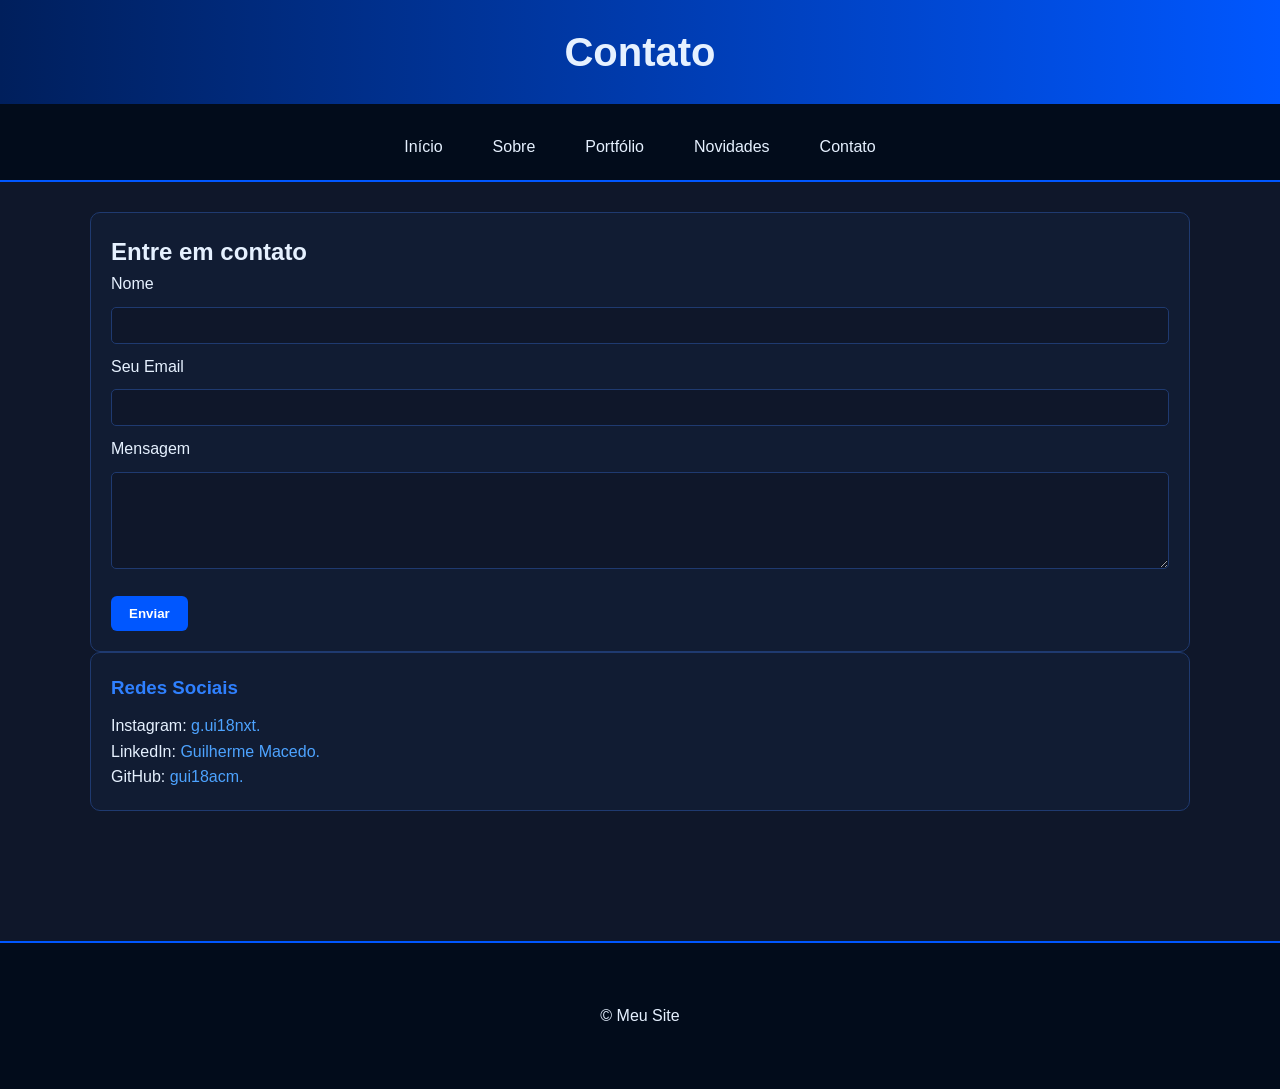
<file: contato.html>
<!DOCTYPE html>
<html lang="pt-BR">

<head>
<meta charset="UTF-8">
<meta name="viewport" content="width=device-width, initial-scale=1.0">
<title>Contato</title>
<link rel="stylesheet" href="style.css">
</head>

<body>

<header>
<h1>Contato</h1>
</header>

<nav class="menu">

<input type="checkbox" id="menu-toggle">
<label for="menu-toggle" class="menu-icon">≡</label>

<div class="menu-links">
<a href="index.html">Início</a>
<a href="sobre.html">Sobre</a>
<a href="portfolio.html">Portfólio</a>
<a href="novidades.html">Novidades</a>
<a href="contato.html">Contato</a>
</div>

</nav>

<div class="container">

<div class="card">

<h2>Entre em contato</h2>

<form action="https://formspree.io/f/xjgpylpk" method="POST">

<label>Nome</label>
<input type="text" name="nome" required>

<label>Seu Email</label>
<input type="email" name="email" required>

<label>Mensagem</label>
<textarea name="message" rows="5" required></textarea>

<button type="submit">Enviar</button>

</form>

</div>

<div class="card">

<h3>Redes Sociais</h3>

<p>
Instagram: <a href="https://www.instagram.com/g.ui18nxt?igsh=MXF3cmV0YmFwaXR4bw==" target="_blank"> g.ui18nxt.</a> <br>
LinkedIn: <a href="https://www.linkedin.com/in/guilherme-acmacedo" target="_blank"> Guilherme Macedo.</a><br>
GitHub: <a href="https://github.com/gui18acm" target="_blank"> gui18acm.</a>
</p>

</div>

</div>

<footer>
<p>© Meu Site</p>
</footer>

</body>
</html>
</file>
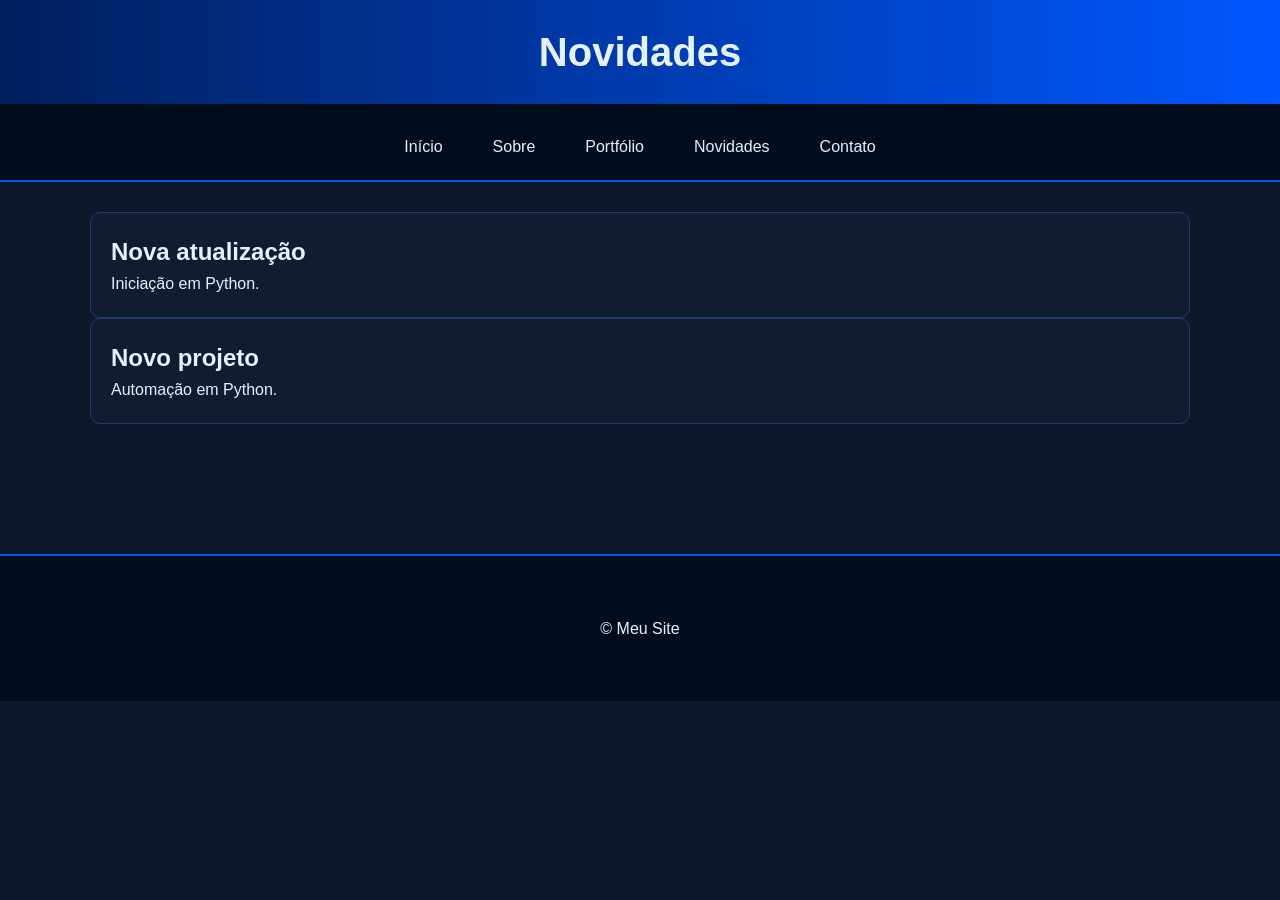
<file: novidades.html>
<!DOCTYPE html>
<html lang="pt-BR">

<head>
<meta charset="UTF-8">
<meta name="viewport" content="width=device-width, initial-scale=1.0">
<title>Novidades</title>
<link rel="stylesheet" href="style.css">
</head>

<body>

<header>
<h1>Novidades</h1>
</header>

<nav class="menu">

<input type="checkbox" id="menu-toggle">
<label for="menu-toggle" class="menu-icon">≡</label>

<div class="menu-links">
<a href="index.html">Início</a>
<a href="sobre.html">Sobre</a>
<a href="portfolio.html">Portfólio</a>
<a href="novidades.html">Novidades</a>
<a href="contato.html">Contato</a>
</div>

</nav>

<div class="container">

<div class="card">
<h2>Nova atualização</h2>
<p>Iniciação em Python.</p>
</div>

<div class="card">
<h2>Novo projeto</h2>
<p>Automação em Python.</p>
</div>

</div>

<footer>
<p>© Meu Site</p>
</footer>

</body>
</html>
</file>
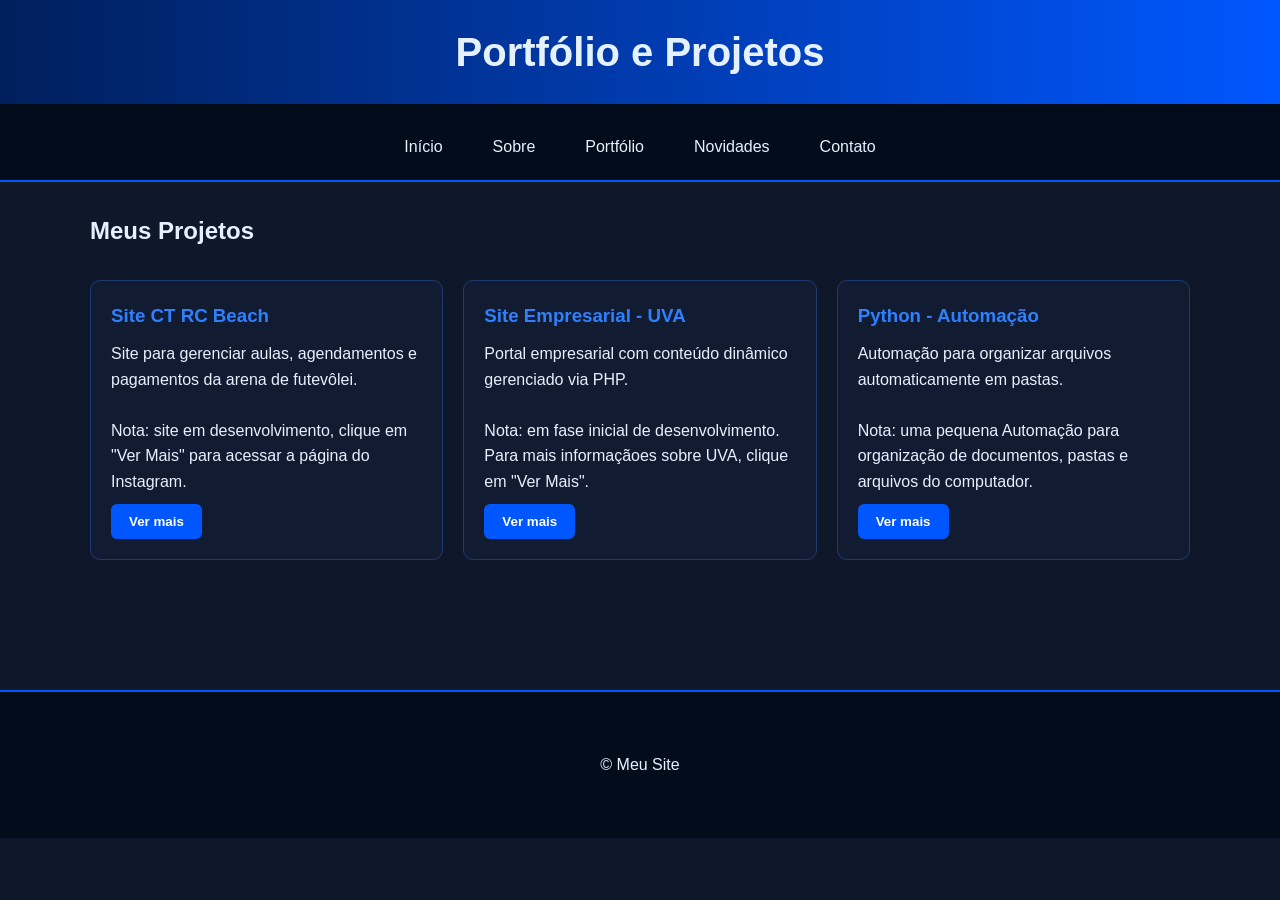
<file: portfolio.html>
<!DOCTYPE html>
<html lang="pt-BR">

<head>
<meta charset="UTF-8">
<meta name="viewport" content="width=device-width, initial-scale=1.0">
<title>Portfólio</title>
<link rel="stylesheet" href="style.css">
</head>

<body>

<header>
<h1>Portfólio e Projetos</h1>
</header>

<nav class="menu">

<input type="checkbox" id="menu-toggle">
<label for="menu-toggle" class="menu-icon">≡</label>

<div class="menu-links">
<a href="index.html">Início</a>
<a href="sobre.html">Sobre</a>
<a href="portfolio.html">Portfólio</a>
<a href="novidades.html">Novidades</a>
<a href="contato.html">Contato</a>
</div>

</nav>

<div class="container">

<h2>Meus Projetos</h2>

<div class="cards">

<div class="card">
<h3>Site CT RC Beach</h3>
<p>Site para gerenciar aulas, agendamentos e pagamentos da arena de futevôlei. <br><br>Nota: site em desenvolvimento, clique em "Ver Mais" para acessar a página do Instagram.
</p>
<a href="https://www.instagram.com/ctrcbeach?utm_source=ig_web_button_share_sheet&igsh=ZDNlZDc0MzIxNw==" target="_blank">
    <button>Ver mais</button>
</a>
</div>

<div class="card">
<h3>Site Empresarial - UVA</h3>
<p>Portal empresarial com conteúdo dinâmico gerenciado via PHP. <br><br>Nota: em fase inicial de desenvolvimento. <br>Para mais informaçãoes sobre UVA, clique em "Ver Mais".</p>
<a href="https://www.uva.br/" target="_blank">
    <button>Ver mais</button>
</a>
</div>

<div class="card">
<h3>Python - Automação</h3>
<p>Automação para organizar arquivos automaticamente em pastas. <br><br>Nota: uma pequena Automação para organização de documentos, pastas e arquivos do computador.</p>
<a href="https://github.com/gui18acm/python-project.git" target="_blank">
    <button>Ver mais</button>
</a>
</div>

</div>

</div>

<footer>
<p>© Meu Site</p>
</footer>

</body>
</html>
</file>
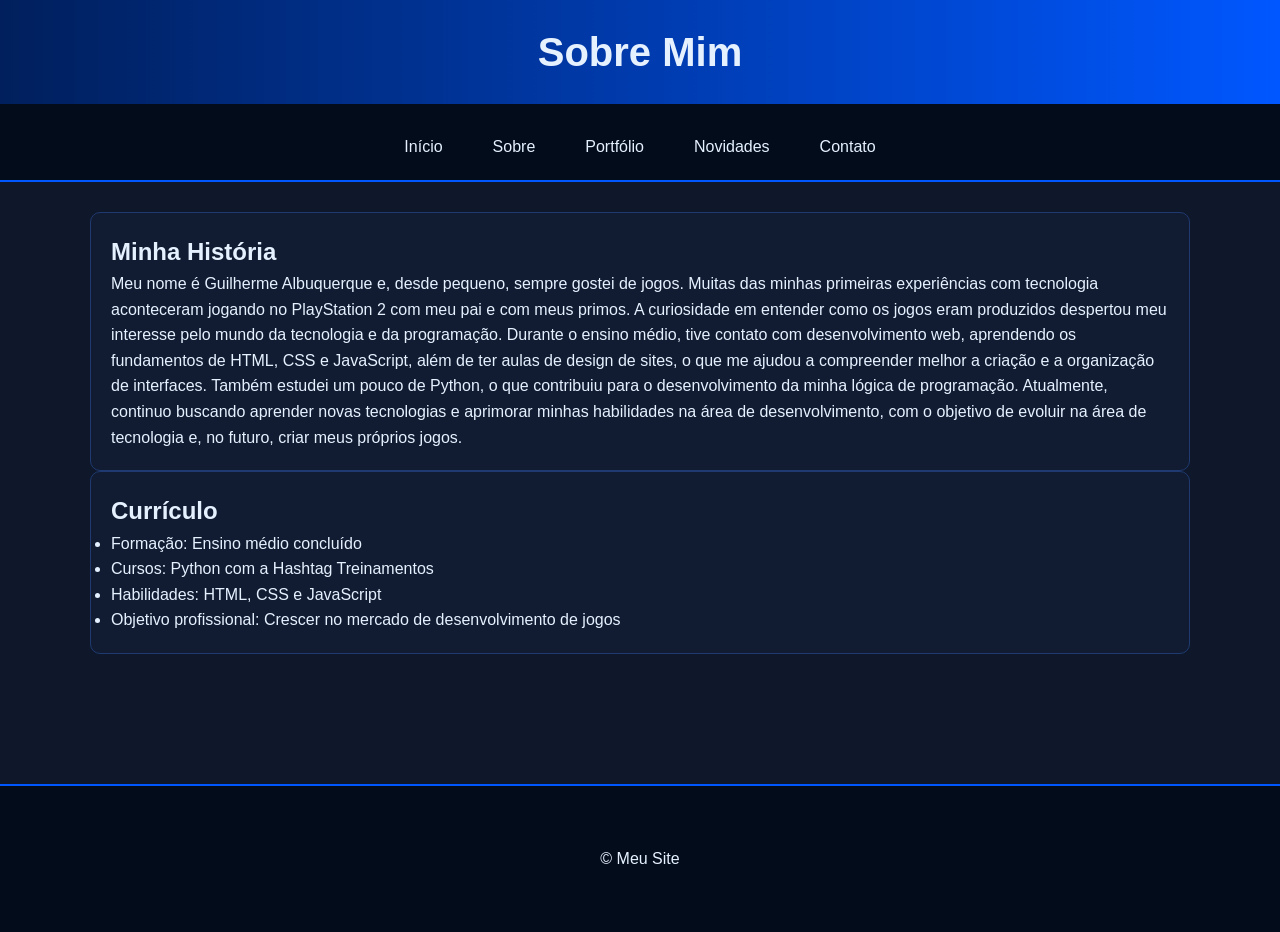
<file: sobre.html>
<!DOCTYPE html>
<html lang="pt-BR">

<head>
<meta charset="UTF-8">
<meta name="viewport" content="width=device-width, initial-scale=1.0">
<title>Sobre Mim</title>
<link rel="stylesheet" href="style.css">
</head>

<body>

<header>
<h1>Sobre Mim</h1>
</header>

<nav class="menu">

<input type="checkbox" id="menu-toggle">
<label for="menu-toggle" class="menu-icon">≡</label>

<div class="menu-links">
<a href="index.html">Início</a>
<a href="sobre.html">Sobre</a>
<a href="portfolio.html">Portfólio</a>
<a href="novidades.html">Novidades</a>
<a href="contato.html">Contato</a>
</div>

</nav>

<div class="container">

<div class="card">

<h2>Minha História</h2>

<p>
Meu nome é Guilherme Albuquerque e, desde pequeno, sempre gostei de jogos. Muitas das minhas primeiras experiências com tecnologia aconteceram jogando no PlayStation 2 com meu pai e com meus primos. A curiosidade em entender como os jogos eram produzidos despertou meu interesse pelo mundo da tecnologia e da programação.
Durante o ensino médio, tive contato com desenvolvimento web, aprendendo os fundamentos de HTML, CSS e JavaScript, além de ter aulas de design de sites, o que me ajudou a compreender melhor a criação e a organização de interfaces. Também estudei um pouco de Python, o que contribuiu para o desenvolvimento da minha lógica de programação.
Atualmente, continuo buscando aprender novas tecnologias e aprimorar minhas habilidades na área de desenvolvimento, com o objetivo de evoluir na área de tecnologia e, no futuro, criar meus próprios jogos.
</p>

</div>

<div class="card">

<h2>Currículo</h2>

<ul>
<li>Formação: Ensino médio concluído</li>
<li>Cursos: Python com a Hashtag Treinamentos</li>
<li>Habilidades: HTML, CSS e JavaScript</li>
<li>Objetivo profissional: Crescer no mercado de desenvolvimento de jogos</li>
</ul>

</div>

</div>

<footer>
<p>© Meu Site</p>
</footer>

</body>
</html>
</file>
<file: style.css>
*{
margin:0;
padding:0;
box-sizing:border-box;
}

body{
font-family: Arial, Helvetica, sans-serif;
background:#0f172a;
color:#e6f1ff;
line-height:1.6;
}

/* HEADER */

header{
background:linear-gradient(90deg,#001f5c,#0057ff);
padding:20px;
text-align:center;
box-shadow:0 0 15px rgba(0,87,255,0.6);
}

header h1{
font-size:28px;
}

/* MENU MOBILE */

.menu{
background:#020c1b;
padding:10px;
border-bottom:2px solid #0057ff;
}

.menu-icon{
font-size:28px;
color:white;
cursor:pointer;
display:block;
}

#menu-toggle{
display:none;
}

.menu-links{
display:none;
flex-direction:column;
margin-top:10px;
}

.menu-links a{
color:#e6f1ff;
padding:10px;
text-decoration:none;
border-top:1px solid #1f3a70;
}

.menu-links a:hover{
background:#0f172a;
color:#2f80ff;
}

#menu-toggle:checked + .menu-icon + .menu-links{
display:flex;
}

/* CONTAINER */

.container{
width:90%;
margin:auto;
padding:30px 0;
}

/* HERO */

.hero{
display:flex;
flex-direction:column;
text-align:center;
gap:20px;
}

.hero-text h2{
font-size:24px;
margin-bottom:10px;
color:#2f80ff;
}

.hero img{
width:100%;
max-width:250px;
margin:auto;
border-radius:10px;
box-shadow:0 0 20px rgba(0,87,255,0.5);
}

/* CARDS */

.cards{
display:flex;
flex-direction:column;
gap:20px;
margin-top:30px;
}

.card{
background:#111c33;
padding:20px;
border-radius:10px;
border:1px solid #1f3a70;
}

.card:hover{
box-shadow:0 0 15px rgba(0,87,255,0.4);
}

.card h3{
color:#2f80ff;
margin-bottom:10px;
}

.card a{
color:#4da3ff;
text-decoration:none;
}

.card a:hover{
text-decoration:underline;
}

/* BOTÕES */

button{
background:#0057ff;
border:none;
padding:10px 18px;
color:white;
font-weight:bold;
border-radius:6px;
cursor:pointer;
margin-top:10px;
}

button:hover{
background:#2f80ff;
}

/* FORM */

form input, form textarea{
width:100%;
padding:10px;
margin:10px 0;
background:#0f172a;
border:1px solid #1f3a70;
color:white;
border-radius:5px;
}

/* FOOTER */

footer{
text-align:center;
padding:60px;
background:#020c1b;
border-top:2px solid #0057ff;
margin-top:100px;
}

/* TABLET */

@media (min-width:768px){

.menu-icon{
display:none;
}

.menu-links{
display:flex;
flex-direction:row;
justify-content:center;
}

.menu-links a{
border:none;
margin:0 15px;
}

.hero{
flex-direction:row;
text-align:left;
align-items:center;
}

.hero img{
max-width:300px;
}

.cards{
display:grid;
grid-template-columns:repeat(2,1fr);
gap:20px;
}

}

/* DESKTOP */

@media (min-width:1024px){

.container{
max-width:1100px;
}

.cards{
grid-template-columns:repeat(3,1fr);
}

.hero-text h2{
font-size:32px;
}

header h1{
font-size:40px;
}

}
</file>
